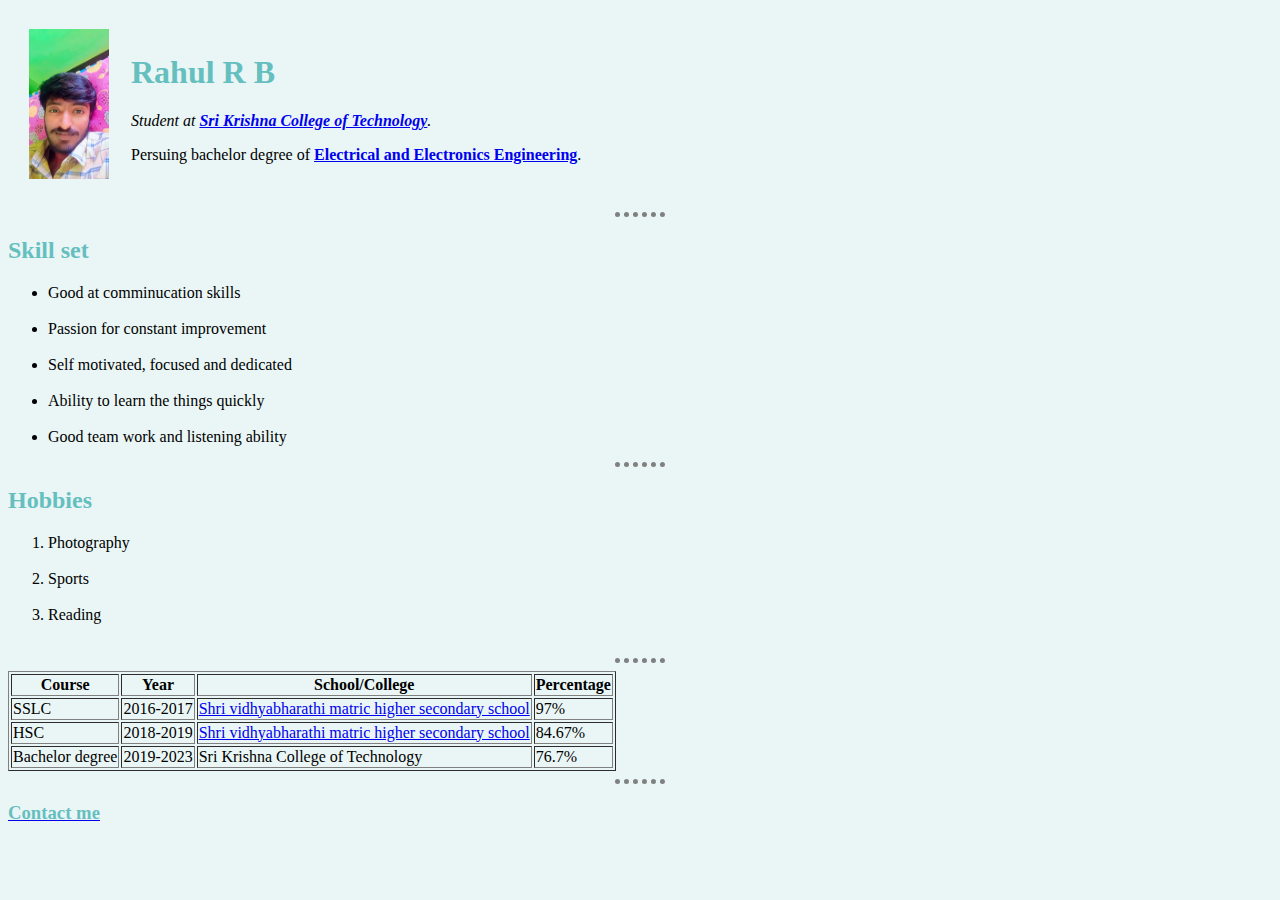
<file: index.html>
<!DOCTYPE html>
<html lang="en" dir="ltr">

<head>
  <meta charset="utf-8">
  <title>Rahul Personal Website</title>
  <link rel="stylesheet" href="style.css">
</head>
<body>
  <table cellspacing="20">
    <tr>
      <td><img src="rahul pic.jpg" alt="Rahul img"></td>
      <td>
        <h1>Rahul R B</h1>
        <p><em>Student at <a href="https://www.skct.edu.in/"><strong>Sri Krishna College of Technology</strong></a>.</em></p>
        <p>Persuing bachelor degree of <a href="https://www.sarvgyan.com/courses/engineering/electrical-electronics-engineering"><strong>Electrical and Electronics Engineering</strong></a>.</p>
      </td>
    </tr>
  </table>
  <hr>
  <h2>Skill set</h2>
  <ul>
    <li>Good at comminucation skills</li><br>
    <li>Passion for constant improvement</li><br>
    <li>Self motivated, focused and dedicated</li><br>
    <li>Ability to learn the things quickly</li><br>
    <li>Good team work and listening ability</li>
  </ul>
  <hr>
  <h2>Hobbies</h2>
  <ol>
    <li>Photography</li><br>
    <li>Sports</li><br>
    <li>Reading</li><br>
  </ol>
  <hr>
  <table border="1">
    <thead>
      <tr>
        <th>Course</th>
        <th>Year</th>
        <th>School/College</th>
        <th>Percentage</th>
      </tr>
    </thead>
    <tbody>
      <tr>
        <td>SSLC</td>
        <td>2016-2017 </td>
        <td><a href="https://schools.olympiadsuccess.com/s/namakkal/shri-vidya-bharathi-matric-higher-secondary-school-agaram-elachipalayam-namakkal-637202">Shri vidhyabharathi matric higher secondary school</a></td>
        <td>97%</td>
      </tr>
      <tr>
        <td>HSC</td>
        <td>2018-2019</td>
        <td><a href="https://schools.olympiadsuccess.com/s/namakkal/shri-vidya-bharathi-matric-higher-secondary-school-agaram-elachipalayam-namakkal-637202">Shri vidhyabharathi matric higher secondary school</a></td>
        <td>84.67%</td>
      </tr>
      <tr>
        <td>Bachelor degree</td>
        <td>2019-2023</td>
        <td>Sri Krishna College of Technology</td>
        <td>76.7%</td>
      </tr>
    </tbody>
  </table>
  <hr>
  <a href="contact me.html">
    <h3>Contact me</h3>
  </a>
</body>

</html>
</file>
<file: style.css>
body {
    background-color:#EAF6F6;
  }

  hr {
    border-style:none;
    border-top-style: dotted;
    border-color: grey;
   border-width:thick;
    width: 50px;
  }

  img {
    height: 150px;
    width: 80px;
  }
  h1 {
    color:#66BFBF;
  }
  h2{
    color:#66BFBF;
  }
  h3{
    color:#66BFBF;
  }
</file>
